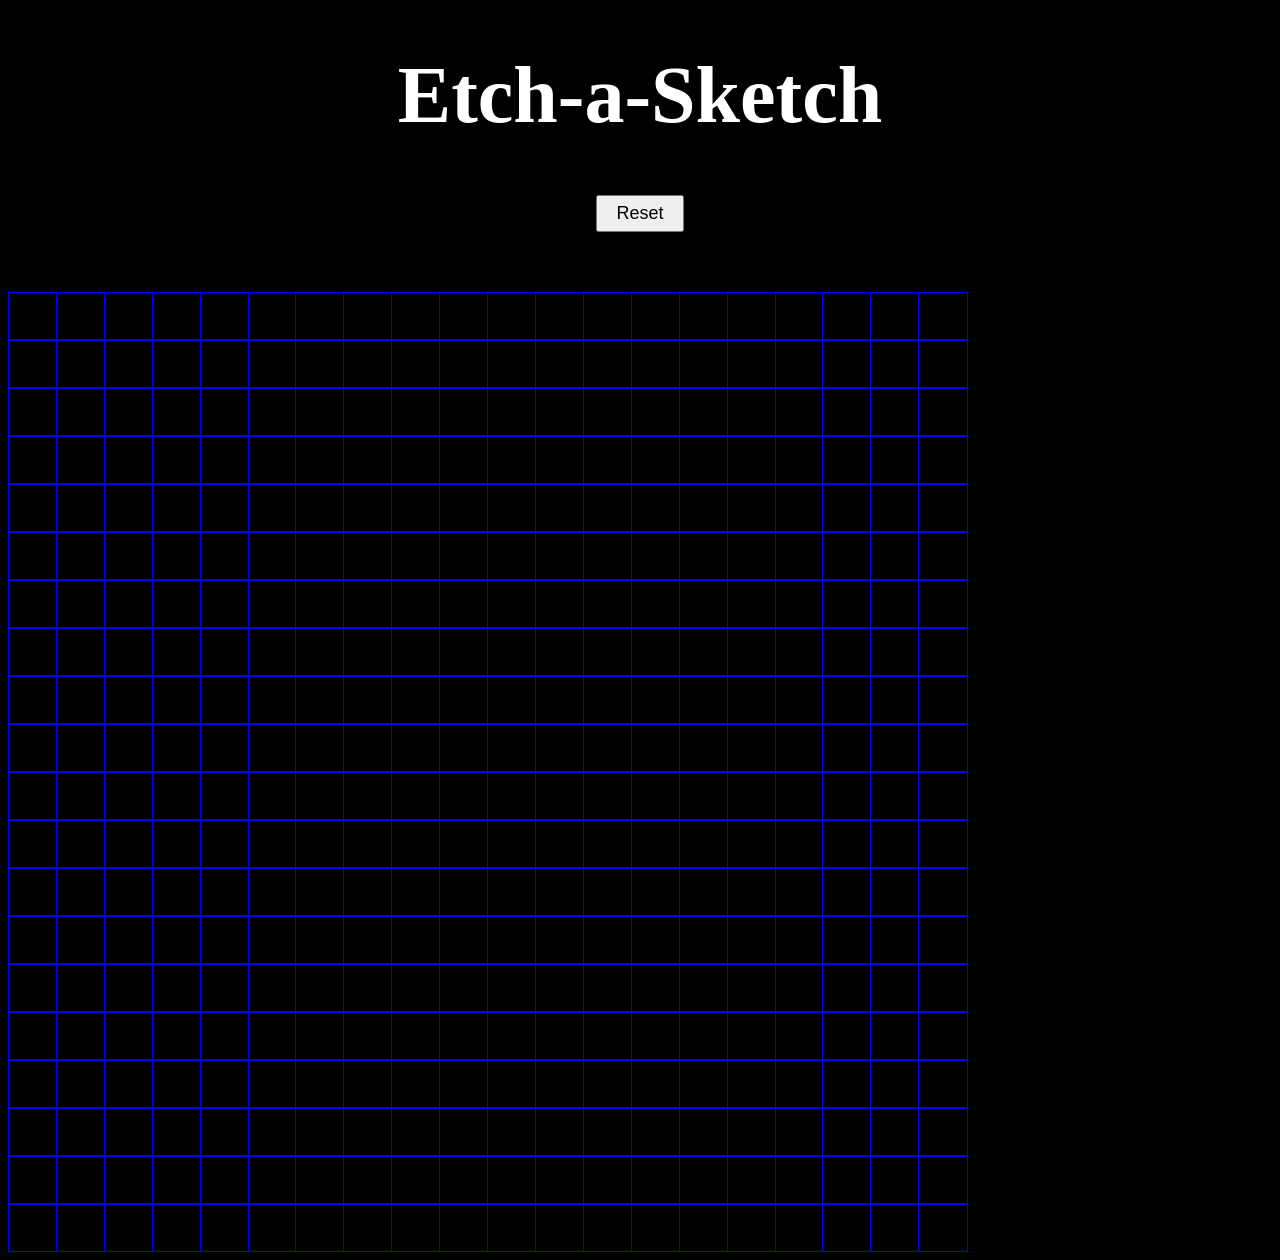
<file: Etch-a-Sketch/index.html>
<!DOCTYPE html>
<html lang="en">
<head>
    <meta charset="UTF-8">
    <meta name="viewport" content="width=device-width, initial-scale=1.0">
    <link rel="stylesheet" href="index.css">
    <script src="index.js" defer></script>
    <title>Etch-a-Sketch</title>
</head>
<body>
    <h1>Etch-a-Sketch</h1>
    <div id="buttonContainer">
        <button id="resetButton">Reset</button>
    </div>
    <div id="container"></div>
</body>
</html>
</file>
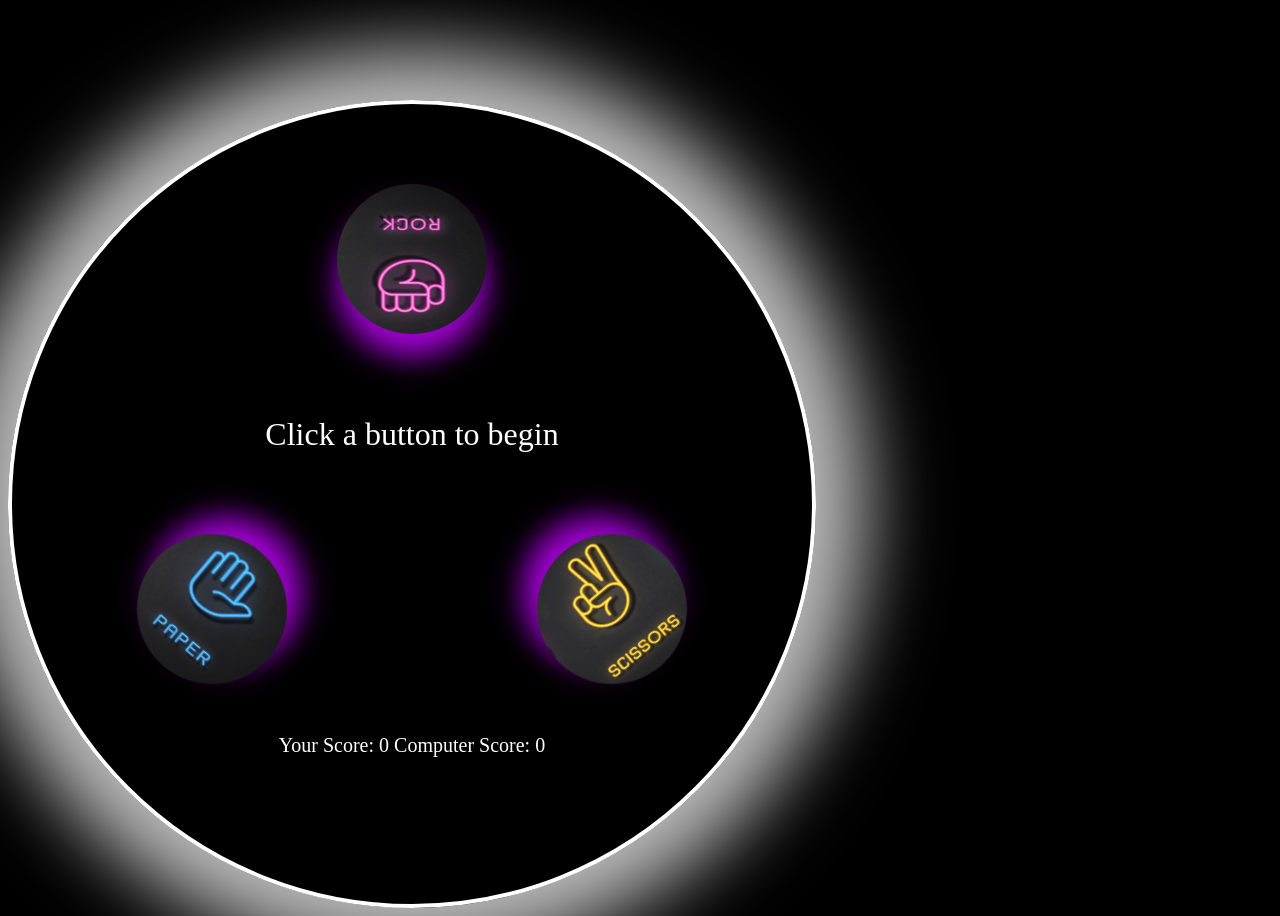
<file: RockPaperScissors/index.html>
<!DOCTYPE html>
<html lang="en">
<head>
    <meta charset="UTF-8">
    <meta name="viewport" content="width=device-width, initial-scale=1.0">
    <title>Document</title>
    <script src="index.js" defer></script>
    <link rel="stylesheet" href="index.css">
</head>
<body>
    <div id="game-container">
        <div id="rock-button" class="button">
            <img src="images/rock.png" width="150px" height="150px">
        </div>
        <div id="game">Click a button to begin</div>
        <div id="paper-scissors-buttons">
            <div id="paper-button" class="button">
                <img src="images/paper.png" width="150px" height="150px">
            </div>
            <div id="scissors-button" class="button">
            <img src="images/scissors.png" width="150px" height="150px">
            </div>
        </div>
        <div id="score">Your Score: 0 Computer Score: 0</div>

    </div>
    
</body>
</html>
</file>
<file: Etch-a-Sketch/index.css>
body {
    background-color: black;
    color: white;
}

div {
    /* border: 4px white solid; */
}

h1 {
    color: white;
    text-align: center;
    margin-top: 50px;
    font-size: 80px;
}

#container {
    display: flex;
    flex-direction: column;
    height: 960px;
    width: 960px;
    justify-self: center;
    margin: 60px 0 0 0;
}

#resetButton {
    padding: 6px 18px 6px 18px;
    font-size: 18px;
}

#buttonContainer {
    display: flex;
    justify-content: center;
    margin-top: 50px;
}
</file>
<file: RockPaperScissors/index.css>
body {
    background-color: black;
}

.button {
    height:150px;
    width:150px;
    border-radius: 60%;
    overflow:hidden;
    filter: drop-shadow(0 0 0.75rem crimson);
    filter: drop-shadow(0 -6mm 4mm rgb(160, 0, 210));
}

#game-container {
    border: 4px white solid;
    border-radius: 50%;
    box-shadow: 0px 0px 78px 51px rgba(250,250,250,0.75);
    -webkit-box-shadow: 0px 0px 78px 51px rgba(250,250,250,0.75);
    -moz-box-shadow: 0px 0px 78px 51px rgba(250,250,250,0.75);
}

#paper-button {
    rotate: 40deg;
}

#scissors-button {
 
    rotate: 320deg;
}



body #game-container {
    display: flex;
    flex-direction: column;
    flex: 1 1 auto;
    width: 800px;
    height: 800px;
    margin: 100px 0 0 0;
    justify-self: center;
    
}

#rock-button {
    align-self: center;
    overflow: hidden;
    rotate: 180deg;
    margin: 80px 0 0 0;
    
}

#game {
    font-size: 32px;
    display: flex;
    color: white;
    height: 200px;
    white-space: pre;
    justify-content: center;
    align-items: center;
    text-align: center;
}

#paper-scissors-buttons {
    display: flex;
    justify-content: space-around;
}

#score {
    display: flex;
    color: white;
    justify-content: center;
    align-self: center;
    margin: 50px 0 0 0;
    font-size: 20px;
}
</file>
